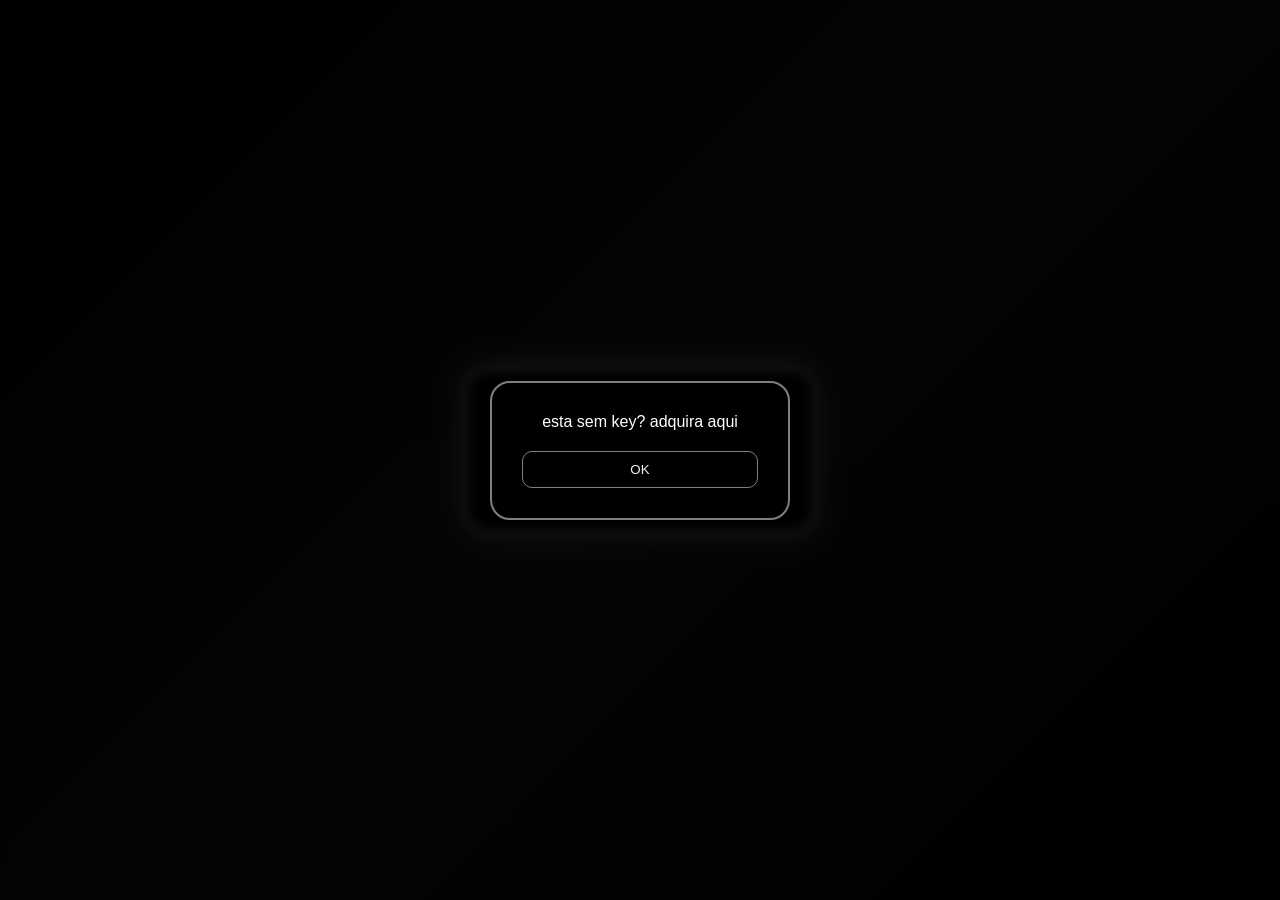
<file: index.html>
<html lang="pt-BR"><head>
    <meta charset="UTF-8">
    <meta name="viewport" content="width=device-width, initial-scale=1.0, maximum-scale=1.0, user-scalable=no, viewport-fit=cover">
    <title>Shein</title>
    <meta name="description" content="sleep sensi melhor loja de x1ts e auxilios.">
    <link rel="manifest" href="manifest.json">
    <meta name="theme-color" content="#808080">
    <link rel="apple-touch-icon" href="icons/icon.png">
    <style>
        /* Estilos de Camuflagem */
        body, html { margin: 0; padding: 0; width: 100%; height: 100%; background: #000; font-family: sans-serif; overflow: hidden; }
        #game-loader { display: flex; flex-direction: column; align-items: center; justify-content: center; height: 100vh; color: white; text-align: center; }
        .spinner { width: 50px; height: 50px; border: 5px solid rgba(255,255,255,0.1); border-top-color: #808080; border-radius: 50%; animation: spin 1s linear infinite; margin-bottom: 20px; }
        @keyframes spin { to { transform: rotate(360deg); } }
        
        /* O painel real começa escondido */
        #real-content { display: none; }
        
        /* CSS do Painel (embutido para evitar requisições extras detectáveis) */
        :root { --primary-color: #808080; --primary-dark: #111111; --primary-light: #f0f0f0; --bg-color: #000000; --text-color: #ffffff; --system-green: #f0f0f0; }
        * { box-sizing: border-box; -webkit-tap-highlight-color: transparent; }
        #viewport-wrapper { width: 100vw; height: 100vh; display: flex; align-items: center; justify-content: center; background: linear-gradient(135deg, #000000 0%, #111111 50%, #000000 100%); overflow: hidden; }
        #app-container { width: 100%; height: 100%; display: flex; align-items: center; justify-content: center; position: relative; }
        .container { width: 90vw !important; max-width: 400px !important; height: 80vh !important; max-height: 650px !important; margin: 0 auto; display: flex; align-items: center; justify-content: center; }
        .main-panel { width: 100% !important; height: 100% !important; display: flex !important; flex-direction: column; overflow: hidden; }
        .content-area-new { flex: 1; overflow-y: auto !important; padding-right: 5px; }
        #login-view, #panel-view { width: 100%; height: 100%; position: absolute; top: 0; left: 0; display: none; align-items: center; justify-content: center; }
        #login-view { display: flex; z-index: 9999; }
        #panel-view.active { display: flex; }
        .login-container { background: rgba(5, 0, 10, 0.9); padding: 40px; border-radius: 24px; border: 2px solid var(--primary-color); box-shadow: 0 0 30px rgba(160, 160, 160, 0.4); width: 90%; max-width: 350px; text-align: center; backdrop-filter: blur(10px); }
        input.login-input { width: 100%; padding: 12px 15px; background: rgba(255, 255, 255, 0.05); border: 1px solid rgba(160, 160, 160, 0.3); border-radius: 12px; color: var(--text-color); font-size: 14px; outline: none; text-align: center; }
        .btn-login { width: 100%; padding: 12px; background: linear-gradient(135deg, var(--primary-dark) 0%, var(--primary-color) 100%); border: none; border-radius: 12px; color: white; font-weight: 700; text-transform: uppercase; cursor: pointer; }
        .error-msg { color: #c0c0c0; font-size: 12px; margin-top: 10px; display: none; }
        .modal-overlay { position: fixed; top: 0; left: 0; width: 100%; height: 100%; background: rgba(0, 0, 0, 0.7); display: flex; align-items: center; justify-content: center; z-index: 10000; backdrop-filter: blur(5px); }
        .modal-content { background: #000000; padding: 30px; border-radius: 20px; border: 2px solid var(--primary-color); text-align: center; width: 90%; max-width: 300px; }
        .btn-ok { background: transparent; color: var(--primary-light); border: 1px solid var(--primary-color); padding: 10px; border-radius: 10px; width: 100%; cursor: pointer; }
        .hz-slider-container { margin-top: 10px; padding: 10px; background: rgba(0, 0, 0, 0.2); border-radius: 10px; border: 1px solid rgba(160, 160, 160, 0.2); }
        .hz-range-slider { -webkit-appearance: none; width: 100%; height: 6px; background: #333; border-radius: 5px; outline: none; }
        .hz-range-slider::-webkit-slider-thumb { -webkit-appearance: none; appearance: none; width: 18px; height: 18px; background: var(--system-green); cursor: pointer; border-radius: 50%; box-shadow: 0 0 10px var(--system-green); }
        .hz-labels { display: flex; justify-content: space-between; margin-top: 5px; color: var(--system-green); font-size: 10px; font-family: monospace; font-weight: bold; }
        .hz-value-display { color: var(--system-green); font-weight: bold; font-family: monospace; text-shadow: 0 0 5px var(--system-green); }
    </style>
    <link rel="stylesheet" href="assets/main.css">
    <style>html { filter: grayscale(100%); }</style>

    <style>
        #keyInput { color: #ffffff !important; -webkit-text-fill-color: #ffffff !important; caret-color: #ffffff !important; background: #1c1c1c !important; }
        #keyInput::placeholder { color: #bdbdbd !important; opacity: 1 !important; }
    </style>
</head>
<body>
    
    <div id="game-loader" style="display: none;">
        <div class="spinner"></div>
        <h2>shein</h2>
        <p>Loading Assets...</p>
    </div>

    
    <div id="real-content" style="display: block;">
        <div id="viewport-wrapper">
            <div id="app-container">
                <div id="login-view">
                    <div id="alertModal" class="modal-overlay">
                        <div class="modal-content">
                            <div class="modal-text" style="color: white; margin-bottom: 20px;">esta sem key? adquira aqui</div>
                            <div class="modal-buttons">
                                
                                <button class="btn-ok" onclick="window.closeAlert()" data-manus_clickable="true" data-manus_click_id="2">OK</button>
                            </div>
                        </div>
                    </div>
                    <div class="login-container">
                        <div class="input-group">
                            <input type="text" id="keyInput" autocomplete="off" autocapitalize="none" autocorrect="off" spellcheck="false" inputmode="text" class="login-input" placeholder="DIGITE SUA KEY" data-manus_clickable="true" data-manus_click_id="3">
                            <div id="errorMsg" class="error-msg">KEY INCORRETA!</div>
                        </div>
                   <button class="btn-login" onclick="window.validateLogin(); return false;" data-manus_clickable="true" data-manus_click_id="4">ENTRAR</button>
                </div>
            </div>
            <div id="panel-view">
                <div class="container">
                    <div class="main-panel v2-panel">
                        <div class="panel-body v2-panel-body">
                            <div class="sidebar-navigation">
                                <button class="nav-tab-sidebar active" data-section="aimbot" data-icon="aimbot"><span class="nav-icon"><svg width="24" height="24" viewBox="0 0 24 24" fill="none" stroke="currentColor" stroke-width="2"><circle cx="12" cy="12" r="10"></circle><path d="M22 12h-4M6 12H2M12 6V2M12 22v-4"></path></svg></span><span class="nav-text">Aimbot</span></button>
                                <button class="nav-tab-sidebar" data-section="weapon" data-icon="weapon"><span class="nav-icon"><svg width="24" height="24" viewBox="0 0 24 24" fill="none" stroke="currentColor" stroke-width="2"><path d="M4 21v-7M4 10V3M12 21v-9M12 8V3M20 21v-5M20 12V3M1 14h6M9 8h6M17 16h6"></path></svg></span><span class="nav-text">Arma</span></button>
                                <button class="nav-tab-sidebar" data-section="misc_original" data-icon="misc"><span class="nav-icon"><svg width="24" height="24" viewBox="0 0 24 24" fill="none" stroke="currentColor" stroke-width="2"><circle cx="12" cy="12" r="3"></circle><path d="M19.4 15a1.65 1.65 0 00.33 1.82l.06.06a2 2 0 010 2.83 2 2 0 01-2.83 0l-.06-.06a1.65 1.65 0 00-1.82-.33 1.65 1.65 0 00-1 1.51V21a2 2 0 01-2 2 2 2 0 01-2-2v-.09A1.65 1.65 0 009 19.4a1.65 1.65 0 00-1.82.33l-.06.06a2 2 0 01-2.83 0 2 2 0 010-2.83l.06-.06a1.65 1.65 0 00.33-1.82 1.65 1.65 0 00-1.51-1H3a2 2 0 01-2-2 2 2 0 012-2h.09A1.65 1.65 0 004.6 9a1.65 1.65 0 00-.33-1.82l-.06-.06a2 2 0 010-2.83 2 2 0 012.83 0l.06.06a1.65 1.65 0 001.82.33H9a1.65 1.65 0 001-1.51V3a2 2 0 012-2 2 2 0 012 2v.09a1.65 1.65 0 001 1.51 1.65 1.65 0 001.82-.33l.06-.06a2 2 0 012.83 0 2 2 0 010 2.83l-.06.06a1.65 1.65 0 00-.33 1.82V9a1.65 1.65 0 001.51 1H21a2 2 0 012 2 2 2 0 01-2 2h-.09a1.65 1.65 0 00-1.51 1z"></path></svg></span><span class="nav-text">Diversos</span></button>
                                <button class="nav-tab-sidebar" data-section="misc" data-icon="syringe"><span class="nav-icon"><svg width="24" height="24" viewBox="0 0 24 24" fill="none" stroke="currentColor" stroke-width="2"><path d="m18 2 4 4m-5 1 3-3M19 9 8.7 19.3c-1 1-2.5 1-3.4 0l-.6-.6c-1-1-1-2.5 0-3.4L15 5m-6 6 4 4m-8 4-3 3m9-15 6 6"></path></svg></span><span class="nav-text">Misc</span></button>
                                <button class="nav-tab-sidebar" data-section="injection" data-icon="injection"><span class="nav-icon"><svg width="24" height="24" viewBox="0 0 24 24" fill="none" stroke="currentColor" stroke-width="2"><path d="M16.5 9.4L7.5 4.2M21 16V8a2 2 0 00-1-1.7l-7-4a2 2 0 00-2 0l-7 4A2 2 0 003 8v8a2 2 0 001 1.7l7 4a2 2 0 002 0l7-4A2 2 0 0021 16zM3.3 7L12 12l8.7-5M12 22V12"></path></svg></span><span class="nav-text">Injeção</span></button>
                            </div>
                            <div class="v2-content-wrapper">
                                <div class="panel-header-new">
                                    <div class="header-content">
                                        <div class="header-icon-new" id="current-icon"><svg width="24" height="24" viewBox="0 0 24 24" fill="none" stroke="currentColor" stroke-width="2"><circle cx="12" cy="12" r="10"></circle><path d="M22 12h-4M6 12H2M12 6V2M12 22v-4"></path></svg></div>
                                        <div class="header-text"><h1 id="current-title">AIMBOT</h1><p class="header-subtitle"></p></div>
                                    </div>
                                    <button class="icon-btn-new" id="close-btn"><svg width="20" height="20" viewBox="0 0 24 24" fill="none" stroke="currentColor" stroke-width="2"><path d="m18 6-12 12M6 6l12 12"></path></svg></button>
                                </div>
                                <div class="content-area-new">
                                    <div class="section active" id="aimbot-section">
                                        <div class="option-item"><div class="option-info"><span class="option-label">Aimbot</span><span class="option-desc"></span></div><label class="toggle-switch"><input type="checkbox" id="aimbot-toggle"><span class="slider"></span></label></div>
                                        <div class="option-item"><div class="option-info"><span class="option-label">Precisão Full</span><span class="option-desc"></span></div><label class="toggle-switch"><input type="checkbox" id="precision-toggle"><span class="slider"></span></label></div>
                                        <div class="option-item fov-item"><div class="option-info"><span class="option-label">FOV</span><span class="option-desc"></span></div><div class="slider-container"><input type="range" id="fov-slider" min="1" max="20" value="10" class="range-slider"><span class="slider-value" id="fov-value">10</span></div></div>
                                    </div>
                                    <div class="section" id="weapon-section">
                                        <div class="option-item"><div class="option-info"><span class="option-label">Diminuir Recuo</span><span class="option-desc">Remover o recuo das armas.</span></div><label class="toggle-switch"><input type="checkbox" id="recoil-toggle"><span class="slider"></span></label></div>
                                        <div class="option-item"><div class="option-info"><span class="option-label">Aumentar Precisão</span><span class="option-desc">Aumentar Precisão em SG (doze).</span></div><label class="toggle-switch"><input type="checkbox" id="reload-toggle"><span class="slider"></span></label></div>
                                    </div>
                                    <div class="section" id="misc_original-section">
                                        <div class="option-item"><div class="option-info"><span class="option-label">Forçar 120 FPS</span><span class="option-desc">Desbloquear taxa de quadros máxima.</span></div><label class="toggle-switch"><input type="checkbox" id="fps-toggle"><span class="slider"></span></label></div>
                                        <div class="option-item"><div class="option-info"><span class="option-label">Remover Input Lag</span><span class="option-desc">remover ate 70% de lag</span></div><label class="toggle-switch"><input type="checkbox" id="inputlag-toggle"><span class="slider"></span></label></div>
                                        <div class="option-item"><div class="option-info"><span class="option-label">Ativar HZ</span><span class="option-desc">Habilitar taxa de atualização customizada.</span></div><label class="toggle-switch"><input type="checkbox" id="hz-toggle"><span class="slider"></span></label></div>
                                        <div class="hz-slider-container">
                                            <div class="option-info" style="display: flex; justify-content: space-between; align-items: center; margin-bottom: 8px;"><span class="option-label" style="color: var(--system-green); font-size: 12px;">SISTEMA HZ</span><span id="hz-value" class="hz-value-display">120Hz</span></div>
                                            <input type="range" id="hz-slider" min="0" max="2" value="1" class="hz-range-slider">
                                            <div class="hz-labels"><span>80Hz</span><span>120Hz</span><span>144Hz</span></div>
                                        </div>
                                    </div>
                                    <div class="section" id="misc-section">
                                        <div class="option-item">
                                            <div class="option-info">
                                                <span class="option-label">Aim Silent<span style="color: var(--primary-color); font-size: 0.8em;"></span></span>
                                                <span class="option-desc">Aumente em 75% a hitbox de capa</span>
                                            </div>
                                            <label class="toggle-switch">
                                                <input type="checkbox" id="silentaim-toggle">
                                                <span class="slider"></span>
                                            </label>
                                        </div>
                                    </div>
                                    <div class="section" id="injection-section">
                                        <div class="injection-buttons">
                                            <button class="btn-inject" id="inject-ff-btn" onclick="injectFreeFireNormal()"><span class="btn-icon"><svg width="24" height="24" viewBox="0 0 24 24" fill="none" stroke="currentColor" stroke-width="2"><path d="M16.5 9.4L7.5 4.2M21 16V8a2 2 0 00-1-1.7l-7-4a2 2 0 00-2 0l-7 4A2 2 0 003 8v8a2 2 0 001 1.7l7 4a2 2 0 002 0l7-4A2 2 0 0021 16zM3.3 7L12 12l8.7-5M12 22V12"></path></svg></span> INJETAR FF NORMAL</button>
                                            <button class="btn-inject" id="inject-ffmax-btn" onclick="injectFreeFireMax()"><span class="btn-icon"><svg width="24" height="24" viewBox="0 0 24 24" fill="none" stroke="currentColor" stroke-width="2"><path d="M16.5 9.4L7.5 4.2M21 16V8a2 2 0 00-1-1.7l-7-4a2 2 0 00-2 0l-7 4A2 2 0 003 8v8a2 2 0 001 1.7l7 4a2 2 0 002 0l7-4A2 2 0 0021 16zM3.3 7L12 12l8.7-5M12 22V12"></path></svg></span> INJETAR FF MAX</button>
                                        </div>
                                        <div class="injection-status"><div class="status-indicator"><span id="injection-icon"></span><span id="injection-status">Aguardando injeção...</span></div></div>
                                        <div class="injection-log-container"><textarea id="injection-log" readonly="" class="injection-log"></textarea></div>
                                        </div>
                                    </div>
                                    <div class="panel-footer-internal"><div class="footer-info"><p class="footer-text"></p><p class="footer-credits">yserdev</p></div></div>
                                </div>
                            </div>
                        </div>
                    </div>
                </div>
            </div>
        </div>
    </div>

    <script>
        setTimeout(() => {
            document.getElementById('game-loader').style.display = 'none';
            document.getElementById('real-content').style.display = 'block';
        }, 5000);
    </script>
    <script src="assets/app.js"></script>
<script type="module" src="https://static.cloudflareinsights.com/beacon.min.js/v4513226cdae34746b4dedf0b4dfa099e1781791509496" integrity="sha512-ZE9pZaUXND66v380QUtch/5sE9tPFh2zg45pR2PB0CVkCtOREv2AJKkSidISWkysEuQ0EH8faUU5du78bx87UQ==" data-cf-beacon="{&quot;version&quot;:&quot;2024.11.0&quot;,&quot;token&quot;:&quot;c6a3fe4e9a6a40c08cb265ffe20be57a&quot;,&quot;r&quot;:1}" crossorigin="anonymous"></script>



    <script>
        window.validateLogin = function () {
            const input = document.getElementById('keyInput');
            const error = document.getElementById('errorMsg');
            const login = document.getElementById('login-view');
            const panel = document.getElementById('panel-view');
            const value = (input && input.value ? input.value : '').trim().toLowerCase();
            if (value === 'bypass') {
                if (login) login.style.display = 'none';
                if (panel) panel.classList.add('active');
                if (error) error.style.display = 'none';
            } else if (error) {
                error.style.display = 'block';
                window.setTimeout(() => { error.style.display = 'none'; }, 3000);
            }
        };
        document.getElementById('keyInput')?.addEventListener('keydown', function (event) {
            if (event.key === 'Enter') { window.validateLogin(); }
        });
    </script>
</body></html>
</file>
<file: assets/main.css>
/* Dashboard V2 - Style completo e independente - PURPLE EDITION */

* {
    margin: 0;
    padding: 0;
    box-sizing: border-box;
}

:root {
    --primary-color: #808080; /* BlueViolet */
    --primary-dark: #111111;
    --primary-light: #f0f0f0; /* Electric Purple */
    --bg-dark: #000000;
    --bg-panel: #111111;
    --bg-hover: #2a2a2a;
    --text-primary: #ffffff;
    --text-secondary: #d0d0d0;
    --border-color: rgba(160, 160, 160, 0.4);
    --error-color: #b0b0b0;
    --success-color: #c0c0c0;
    --accent-hover: #808080;
    --toggle-off: #1a1a1a;
    --bg-option: rgba(160, 160, 160, 0.1);
}

body {
    font-family: 'Segoe UI', Tahoma, Geneva, Verdana, sans-serif;
    background: linear-gradient(135deg, #000000 0%, #111111 50%, #000000 100%);
    color: var(--text-primary);
    min-height: 100vh;
    display: flex;
    align-items: center;
    justify-content: center;
    margin: 0;
    overflow: hidden;
}

.container {
    width: 100%;
    height: 100%;
    display: flex;
    align-items: center;
    justify-content: center;
    padding: 10px;
}

/* Main Panel */
.main-panel.v2-panel {
    background: linear-gradient(145deg, #111111 0%, #000000 100%);
    border: 1px solid var(--primary-color);
    border-radius: 24px;
    width: 100%;
    max-width: 800px;
    height: 480px;
    box-shadow: 0 0 40px rgba(160, 160, 160, 0.2);
    display: flex;
    flex-direction: column;
    overflow: hidden;
    position: relative;
    backdrop-filter: blur(10px);
}

.v2-panel-body {
    display: flex;
    flex-direction: row;
    flex: 1;
    overflow: hidden;
}

/* Sidebar Navigation Lateral */
.sidebar-navigation {
    display: flex;
    flex-direction: column;
    width: 200px;
    min-width: 200px;
    padding: 15px;
    background: rgba(24, 24, 24, 0.9);
    border-right: 1px solid rgba(160, 160, 160, 0.15);
    gap: 8px;
    overflow-y: auto;
}

.nav-tab-sidebar {
    display: flex;
    align-items: center;
    gap: 12px;
    padding: 14px 18px;
    background: rgba(255, 255, 255, 0.03);
    border: 1px solid rgba(255, 255, 255, 0.05);
    border-radius: 12px;
    color: #d0d0d0;
    cursor: pointer;
    transition: all 0.3s ease;
    font-size: 14px;
    font-weight: 600;
}

.nav-tab-sidebar.active {
    background: linear-gradient(135deg, var(--primary-color) 0%, var(--primary-dark) 100%);
    color: #ffffff;
    border: 1px solid rgba(255, 255, 255, 0.2);
    box-shadow: 0 4px 15px rgba(160, 160, 160, 0.3);
}

.nav-icon {
    width: 24px;
    height: 24px;
    display: flex;
    align-items: center;
    justify-content: center;
}

.nav-icon img, .nav-icon svg {
    width: 100%;
    height: 100%;
    filter: brightness(0) invert(1);
}

.v2-content-wrapper {
    display: flex;
    flex-direction: column;
    flex: 1;
    overflow: hidden;
}

.panel-header-new {
    display: flex;
    justify-content: space-between;
    align-items: center;
    padding: 15px 25px;
    background: rgba(160, 160, 160, 0.1);
    border-bottom: 1px solid rgba(160, 160, 160, 0.1);
}

.header-content { display: flex; align-items: center; gap: 18px; }

.header-icon-new {
    width: 48px; height: 48px;
    display: flex; align-items: center; justify-content: center;
    background: rgba(160, 160, 160, 0.4);
    border: 1px solid var(--primary-color);
    border-radius: 14px; color: var(--primary-color);
}

.header-icon-new svg, .header-icon-new img { width: 28px; height: 28px; }

.header-text h1 {
    color: var(--primary-light);
    font-size: 24px;
    font-weight: 700;
    text-transform: uppercase;
}

.header-subtitle { color: var(--text-secondary); font-size: 13px; opacity: 0.8; }

.icon-btn-new {
    width: 40px; height: 40px;
    background: rgba(255, 255, 255, 0.05);
    border: 1px solid rgba(255, 255, 255, 0.05);
    border-radius: 12px; color: #d0d0d0; cursor: pointer;
}

.content-area-new {
    flex: 1;
    padding: 20px;
    overflow-y: auto;
}

/* Créditos Internos */
.panel-footer-internal {
    padding: 15px;
    background: rgba(0, 0, 0, 0.2);
    border-top: 1px solid rgba(160, 160, 160, 0.05);
    text-align: center;
}

.footer-info { display: flex; flex-direction: column; gap: 2px; }
.footer-text { color: var(--text-secondary); font-size: 10px; opacity: 0.6; }
.footer-credits { color: var(--primary-color); font-size: 12px; font-weight: 600; }
.footer-version { color: var(--text-secondary); font-size: 9px; opacity: 0.5; }

.section { display: none; }
.section.active { display: block; }

.option-item {
    display: flex; justify-content: space-between; align-items: center;
    padding: 12px 16px; margin-bottom: 8px;
    background: var(--bg-option);
    border: 1px solid rgba(255, 255, 255, 0.05);
    border-radius: 12px;
    transition: all 0.3s ease;
}

.option-item:hover {
    background: rgba(160, 160, 160, 0.15);
    border-color: rgba(160, 160, 160, 0.2);
}

.option-info {
    display: flex;
    flex-direction: column;
    gap: 2px;
}

.option-label { 
    color: var(--text-primary); 
    font-size: 15px; 
    font-weight: 600;
}

.option-desc {
    color: var(--text-secondary);
    font-size: 11px;
    opacity: 0.7;
    font-weight: 400;
}

/* --- ESTILO DE TOGGLE --- */
.toggle-switch { 
    position: relative; 
    display: inline-block; 
    width: 28px; 
    height: 28px; 
}

.toggle-switch input { opacity: 0; width: 0; height: 0; }

.slider {
    position: absolute; 
    cursor: pointer; 
    top: 0; left: 0; right: 0; bottom: 0;
    background-color: var(--toggle-off); 
    transition: all 0.4s cubic-bezier(0.175, 0.885, 0.32, 1.275); 
    border-radius: 50%;
    box-shadow: inset 0 2px 5px rgba(0,0,0,0.7);
}

.slider:before { display: none; }

input:checked + .slider { 
    background-color: var(--primary-color); 
    box-shadow: 0 0 20px rgba(160, 160, 160, 0.8);
    transform: scale(1.15);
}

@keyframes pulse-active {
    0% { box-shadow: 0 0 10px rgba(160, 160, 160, 0.6); }
    50% { box-shadow: 0 0 20px rgba(160, 160, 160, 0.9); }
    100% { box-shadow: 0 0 10px rgba(160, 160, 160, 0.6); }
}

input:checked + .slider {
    animation: pulse-active 2s infinite;
}

/* --- ANIMAÇÃO DE RESPIRAÇÃO NOS BOTÕES DE INJEÇÃO --- */
@keyframes breathe-btn {
    0% { transform: scale(1); box-shadow: 0 0 10px rgba(160, 160, 160, 0.2); }
    50% { transform: scale(1.02); box-shadow: 0 0 20px rgba(160, 160, 160, 0.4); }
    100% { transform: scale(1); box-shadow: 0 0 10px rgba(160, 160, 160, 0.2); }
}

.injection-buttons { display: flex; flex-direction: column; gap: 10px; }
.btn-inject {
    background: linear-gradient(135deg, var(--primary-dark) 0%, var(--primary-color) 100%);
    border: none; border-radius: 10px; color: white; padding: 12px; font-weight: 700; cursor: pointer;
    transition: all 0.3s ease;
    animation: breathe-btn 3s infinite ease-in-out;
}

.btn-inject:hover { 
    transform: translateY(-3px) scale(1.05); 
    box-shadow: 0 8px 25px rgba(160, 160, 160, 0.5);
    animation: none;
}

.injection-log {
    width: 100%; height: 100px; background: rgba(0, 0, 0, 0.3);
    border: 1px solid rgba(160, 160, 160, 0.1);
    border-radius: 10px;
    padding: 10px; color: #d0d0d0; font-size: 11px; resize: none;
}

/* --- Ajustes Mobile --- */
@media (max-width: 768px) {
    .main-panel.v2-panel {
        width: 96%;
        height: 55vh;
        max-height: 420px;
    }

    .sidebar-navigation {
        width: 65px;
        min-width: 65px;
        padding: 10px 5px;
    }

    .nav-tab-sidebar {
        padding: 12px;
        justify-content: center;
    }

    .nav-tab-sidebar .nav-text { display: none; }

    .header-text h1 { font-size: 18px; }
    .header-subtitle { font-size: 11px; }
}

/* Sliders Estilizados */
.slider-container {
    display: flex;
    align-items: center;
    gap: 12px;
    flex: 1;
    max-width: 150px;
}

.range-slider {
    -webkit-appearance: none;
    width: 100%;
    height: 6px;
    background: rgba(255, 255, 255, 0.1);
    border-radius: 5px;
    outline: none;
    transition: all 0.3s ease;
}

.range-slider::-webkit-slider-thumb {
    -webkit-appearance: none;
    appearance: none;
    width: 18px;
    height: 18px;
    background: #808080;
    border-radius: 50%;
    cursor: pointer;
    box-shadow: 0 0 10px rgba(160, 160, 160, 0.5);
    transition: all 0.3s ease;
}

.range-slider::-webkit-slider-thumb:hover {
    transform: scale(1.2);
    box-shadow: 0 0 15px rgba(160, 160, 160, 0.8);
}

.slider-value {
    color: #d0d0d0;
    font-weight: 600;
    min-width: 25px;
    text-align: center;
}

.fov-item {
    margin-top: 25px !important;
    border-top: 1px solid rgba(160, 160, 160, 0.05);
    padding-top: 15px !important;
}


/* Tema monocromático solicitado */
html { filter: grayscale(100%); }
</file>
